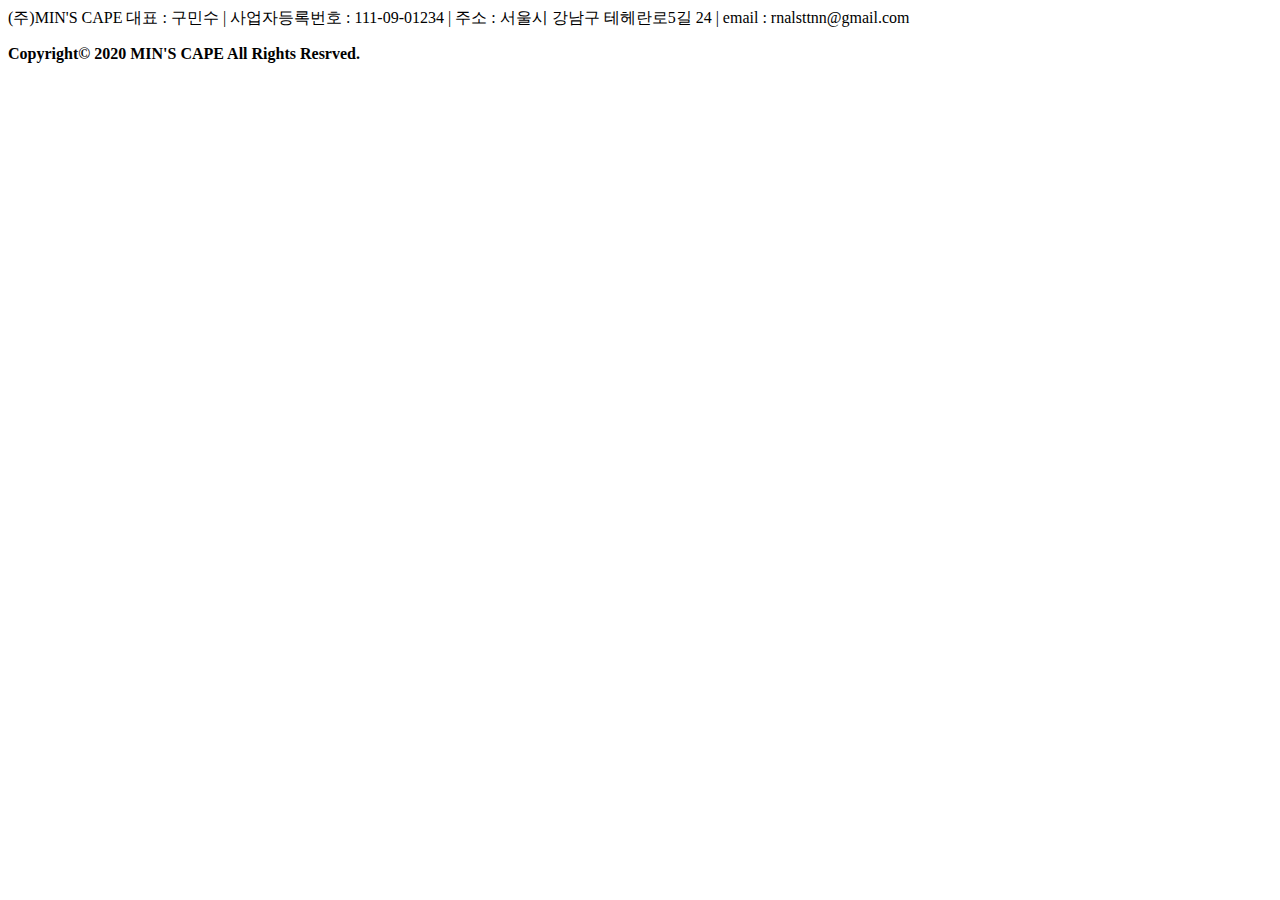
<file: src/main/resources/templates/footer.html>
<html xmlns:th="http://www.thymeleaf.org">
<!DOCTYPE html>
<html lang="en">
<head>
    <meta charset="UTF-8">
    <link th:src="@{../static/css/footer.css}" rel="stylesheet"/>
</head>
<body>
<footer th:fragment="footer">
    <p>(주)MIN'S CAPE 대표 : 구민수  |  사업자등록번호 : 111-09-01234  |  주소 : 서울시 강남구 테헤란로5길 24  |  email : rnalsttnn@gmail.com</p>
    <p><strong>Copyright© 2020 MIN'S CAPE All Rights Resrved.</strong></p>
</footer>
</body>
</html>
</file>
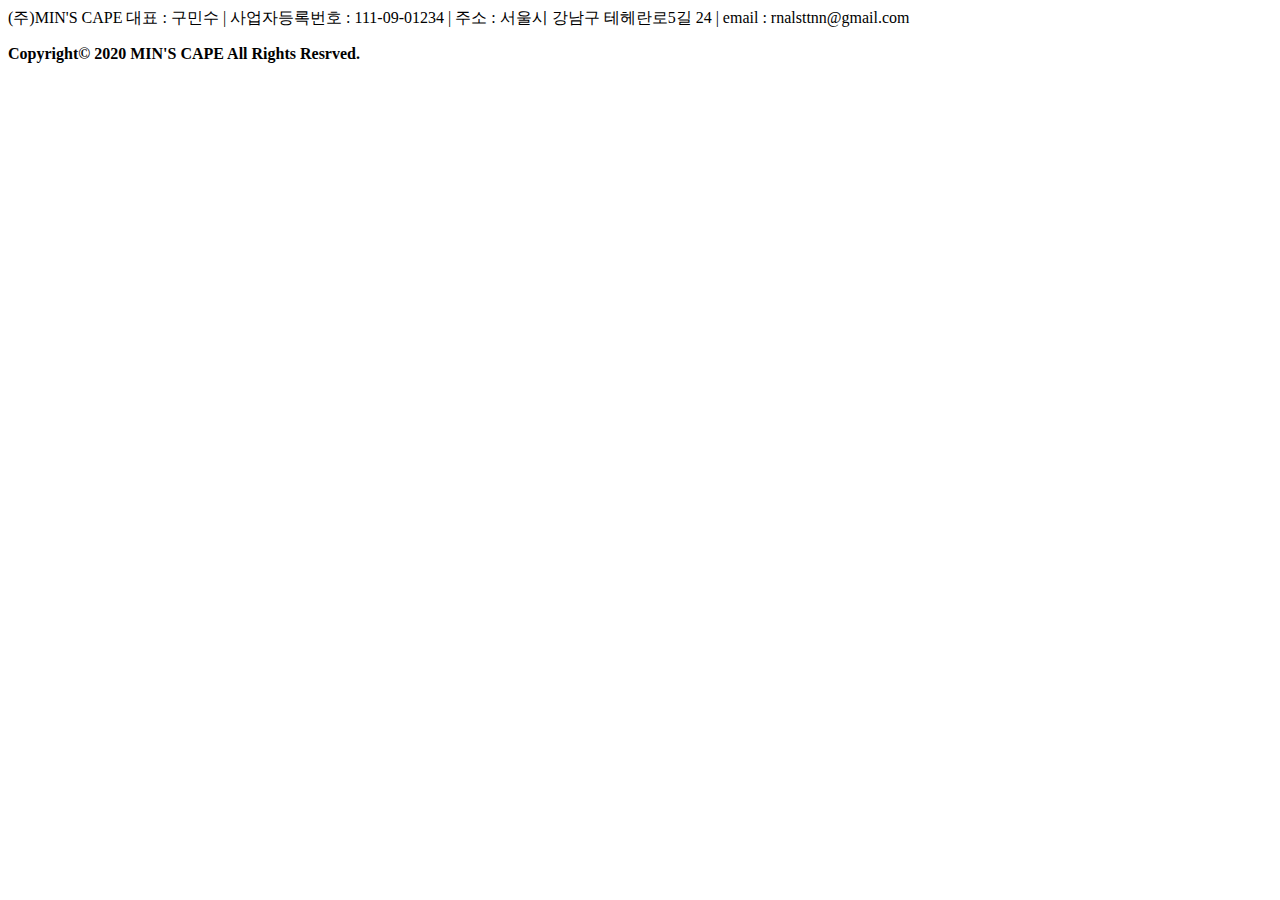
<file: src/main/resources/templates/common/footer.html>
<html xmlns:th="http://www.thymeleaf.org">
<!DOCTYPE html>
<html lang="en">
<head>
    <meta charset="UTF-8">
    <link th:src="@{../../css/footer.css}" rel="stylesheet"/>
</head>
<body>
<footer th:fragment="footer">
    <p>(주)MIN'S CAPE 대표 : 구민수  |  사업자등록번호 : 111-09-01234  |  주소 : 서울시 강남구 테헤란로5길 24  |  email : rnalsttnn@gmail.com</p>
    <p><strong>Copyright© 2020 MIN'S CAPE All Rights Resrved.</strong></p>
</footer>
</body>
</html>
</file>
